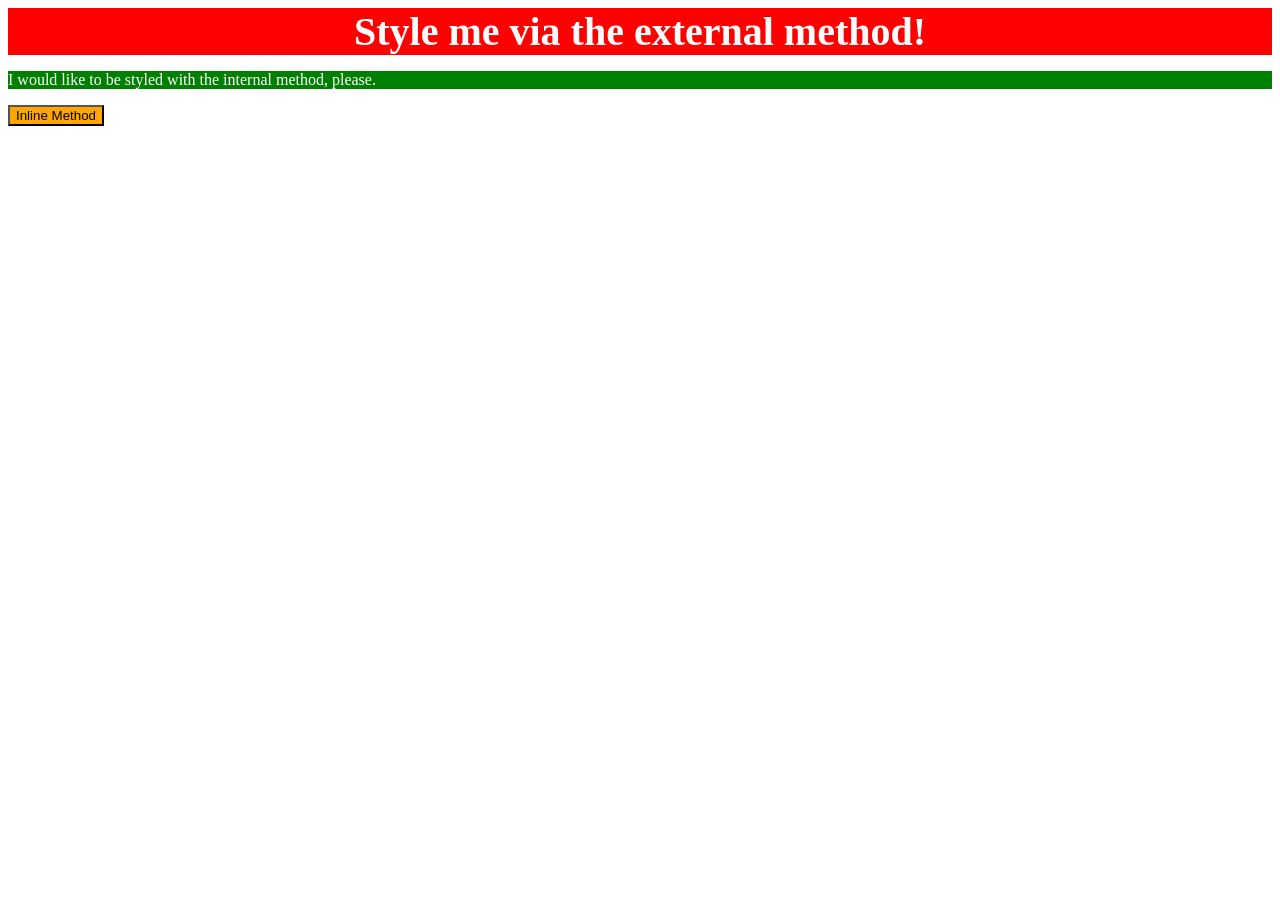
<file: foundations/intro-to-css/01-css-methods/index.html>
<!DOCTYPE html>
<html lang="en">
  <head>
    <link rel="stylesheet" href="style.css">
    <meta charset="UTF-8">
    <meta http-equiv="X-UA-Compatible" content="IE=edge">
    <meta name="viewport" content="width=device-width, initial-scale=1.0">
    <title>Methods for Adding CSS</title>
    <style>
        p {
            background-color: green;
            color: white;
        }
    </style>
  </head>
  <body>
    <div>Style me via the external method!</div>
    <p>I would like to be styled with the internal method, please.</p>
    <button style="background-color: orange;">Inline Method</button>
  </body>
</html>
</file>
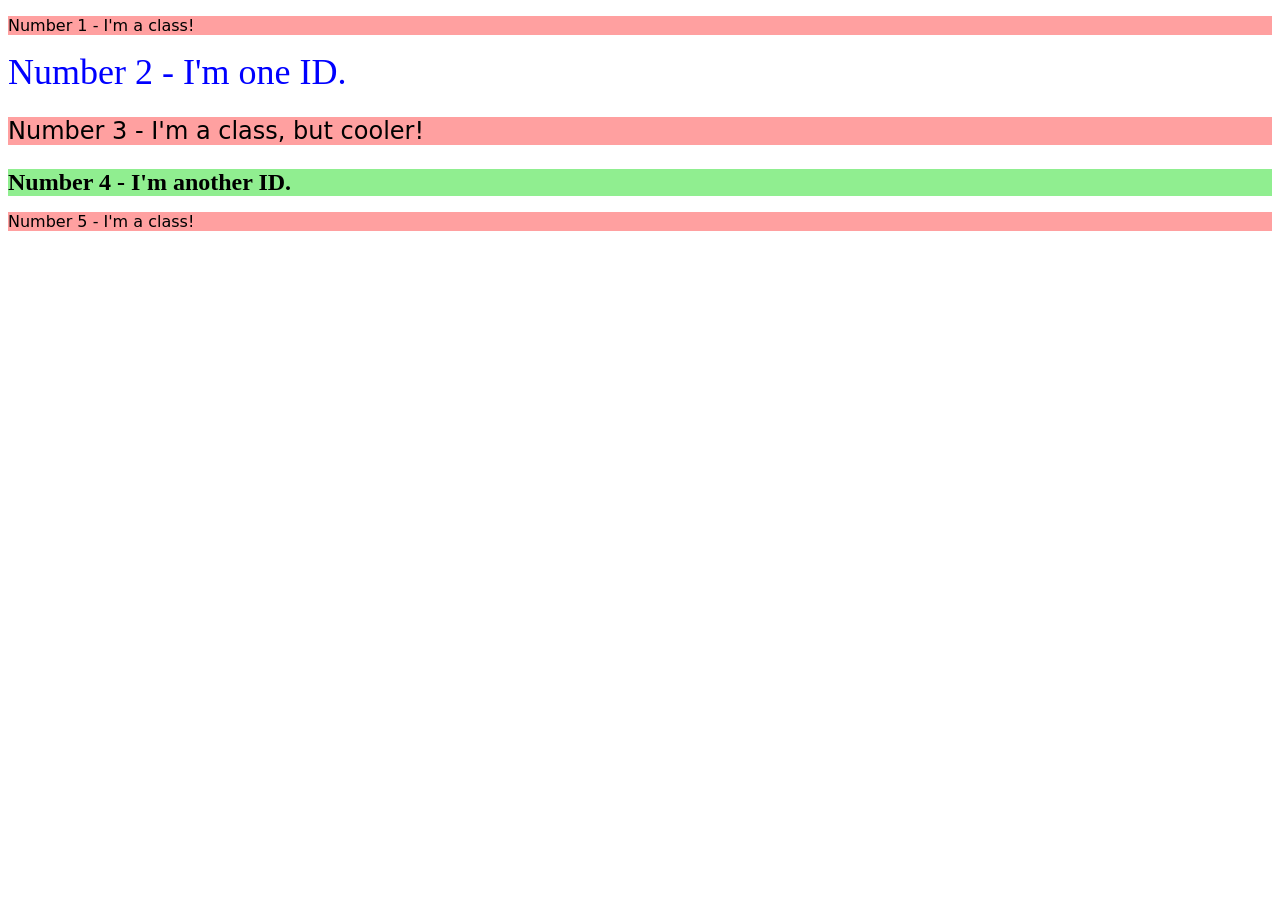
<file: foundations/intro-to-css/02-class-id-selectors/index.html>
<!DOCTYPE html>
<html lang="en">
  <head>
    <meta charset="UTF-8">
    <meta http-equiv="X-UA-Compatible" content="IE=edge">
    <meta name="viewport" content="width=device-width, initial-scale=1.0">
    <title>Class and ID Selectors</title>
    <link rel="stylesheet" href="style.css">
  </head>
  <body>
    <p class="odd-number">Number 1 - I'm a class!</p>
    <div id="number-2">Number 2 - I'm one ID.</div>
    <p class="odd-number font-size-24">Number 3 - I'm a class, but cooler!</p>
    <div id="number-4" class="font-size-24">Number 4 - I'm another ID.</div>
    <p class="odd-number">Number 5 - I'm a class!</p>
  </body>
</html>
</file>
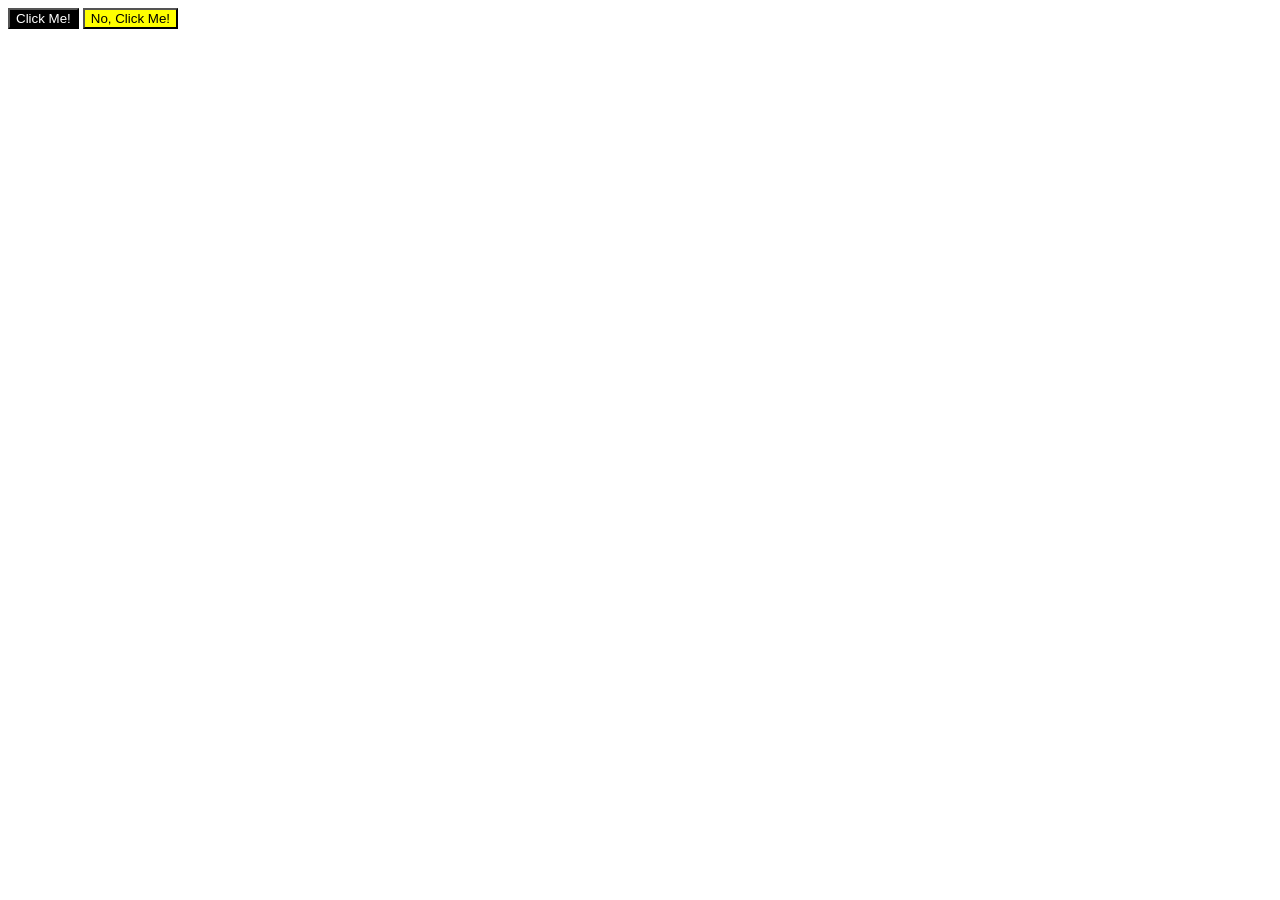
<file: foundations/intro-to-css/03-grouping-selectors/index.html>
<!DOCTYPE html>
<html lang="en">
  <head>
    <meta charset="UTF-8">
    <meta http-equiv="X-UA-Compatible" content="IE=edge">
    <meta name="viewport" content="width=device-width, initial-scale=1.0">
    <title>Grouping Selectors</title>
    <link rel="stylesheet" href="style.css">
  </head>
  <body>
    <button class="button-1">Click Me!</button>
    <button class="button-2">No, Click Me!</button>
  </body>
</html>
</file>
<file: foundations/intro-to-css/01-css-methods/style.css>
div {
    background-color: red;
    color: white;
    text-align: center;
    font-size: 40px;
    font-weight: 800;
}
</file>
<file: foundations/intro-to-css/02-class-id-selectors/style.css>
/* Add CSS Styling */

.odd-number {
    background-color: rgb(255, 160, 160);
    color: black;
    font-family: Verdana, "DejaVu sans", sans-serif;
}

.font-size-24{
    font-size: 24px;
}

#number-2{
    color: blue;
    font-size: 36px;
}

#number-4{
    background-color: lightgreen;
    font-weight: bold;
}
</file>
<file: foundations/intro-to-css/03-grouping-selectors/style.css>
.button-1.button-2{
    font-size: 28px;
    font-family: Helvetica, "Times New Roman", sans-serif;
}

.button-1{
    background-color: black;
    color: white;
}

.button-2{
    background-color: yellow;
}
</file>
